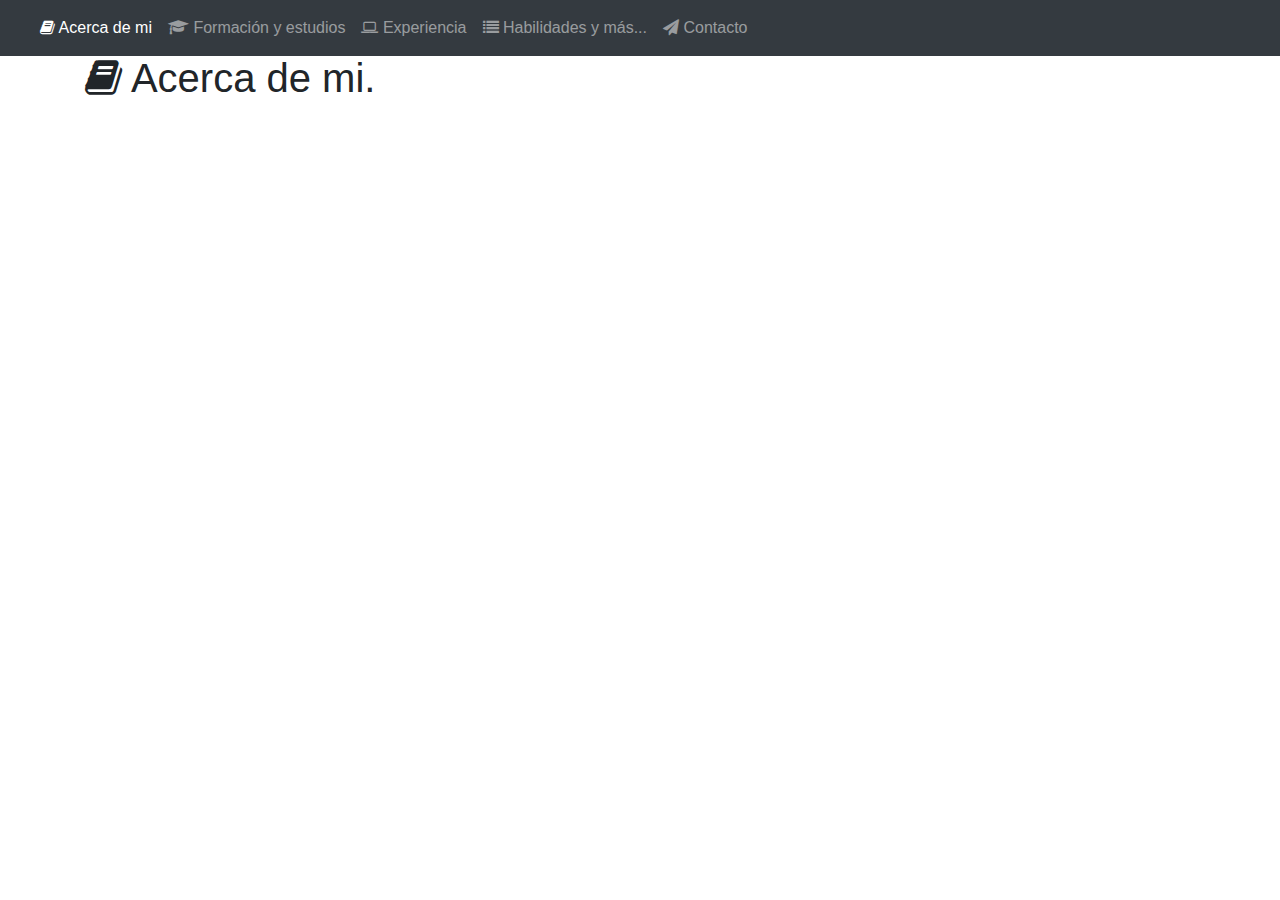
<file: index.html>
<!DOCTYPE html>
<html ng-app="personalweb" ng-controller="personalCtrl">
<head>
	<title>LIA. Jesús René Merlos Galván</title>
	<meta charset="UTF-8">
	<link rel="stylesheet" type="text/css" href="css/bootstrap.css">
	<link rel="stylesheet" type="text/css" href="css/font-awesome.css">
	<link rel="stylesheet" type="text/css" href="css/main.css">
</head>
<body>

	<div ng-include="MainMenu"></div>

	<div class="container">
		<div ng-view></div>
	</div>

	<script type="text/javascript" src="js/angular.js"></script>
	<script type="text/javascript" src="js/angular-route.js"></script>
	<script type="text/javascript" src="js/jquery.js"></script>
	<script type="text/javascript" src="js/popper.js"></script>
	<script type="text/javascript" src="js/bootstrap.js"></script>
	<script src="js/app.js"></script>
	<script src="js/config.js"></script>
	<script src="js/acercaCtrl.js"></script>
	<script src="js/experienciaCtrl.js"></script>
	<script src="js/formacionCtrl.js"></script>
	<script src="js/habilidadesCtrl.js"></script>
	<script src="js/contactoCtrl.js"></script>
</body>
</html>
</file>
<file: css/main.css>
.MainPageForm{
	background-color: #e6e6e6;
}
</file>
